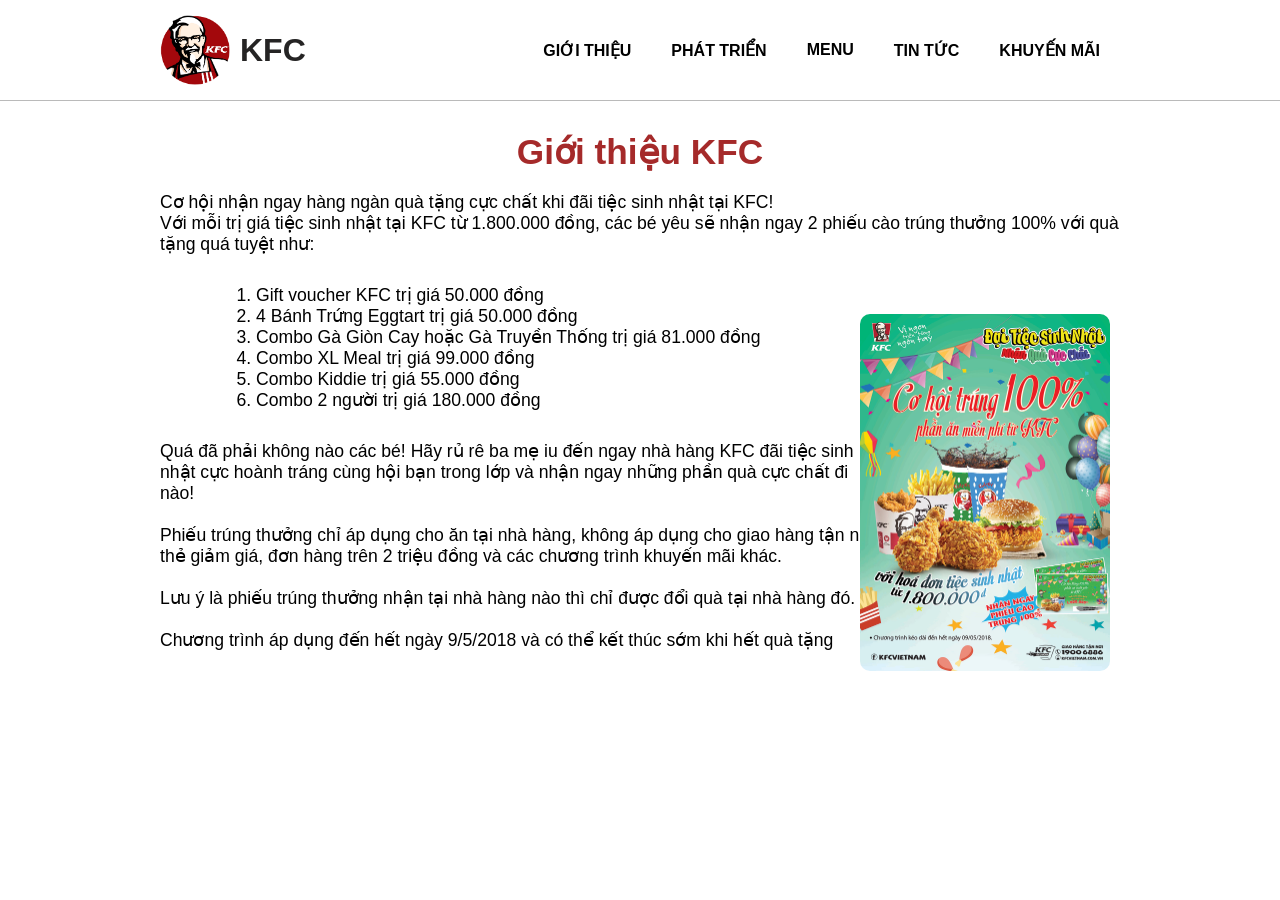
<file: views/news.html>
<!DOCTYPE html><html lang="en"><head><meta charset="UTF-8"><meta name="viewport" content="width=device-width,initial-scale=1"><link rel="icon" type="image/x-icon" href="../img/favicon.png"><title>KFC</title><link rel="stylesheet" href="../css/style.min.css"><link rel="stylesheet" href="../css/styleNews.min.css"></head><body><!-- HEADER --><div class="header"><div class="header__content"><div class="header__logo"><a href="../index.html"><img src="../img/logo.png" alt=""><h1>KFC</h1></a></div><ul class="nav__list"><li><a href="../index.html#intro" onclick="openTabTarget(&#34;intro&#34;,&#34;btn__intro&#34;)">Giới thiệu</a></li><li><a href="../index.html#histories" onclick="openTabTarget(&#34;histories&#34;,&#34;btn__history&#34;)">Phát triển</a></li><li><a href="../index.html#menu">Menu</a></li><li><a href="./news.html">Tin Tức</a></li><li><a href="./promotion.html">Khuyến Mãi</a></li></ul></div></div><div class="news"><h1>Giới thiệu KFC</h1><p>Cơ hội nhận ngay hàng ngàn quà tặng cực chất khi đãi tiệc sinh nhật tại KFC!<br>Với mỗi trị giá tiệc sinh nhật tại KFC từ 1.800.000 đồng, các bé yêu sẽ nhận ngay 2 phiếu cào trúng thưởng 100% với quà tặng quá tuyệt như:</p><ul><li>Gift voucher KFC trị giá 50.000 đồng</li><li>4 Bánh Trứng Eggtart trị giá 50.000 đồng</li><li>Combo Gà Giòn Cay hoặc Gà Truyền Thống trị giá 81.000 đồng</li><li>Combo XL Meal trị giá 99.000 đồng</li><li>Combo Kiddie trị giá 55.000 đồng</li><li>Combo 2 người trị giá 180.000 đồng</li></ul><p>Quá đã phải không nào các bé! Hãy rủ rê ba mẹ iu đến ngay nhà hàng KFC đãi tiệc sinh nhật cực hoành tráng cùng hội bạn trong lớp và nhận ngay những phần quà cực chất đi nào!<br><br>Phiếu trúng thưởng chỉ áp dụng cho ăn tại nhà hàng, không áp dụng cho giao hàng tận nơi, thẻ giảm giá, đơn hàng trên 2 triệu đồng và các chương trình khuyến mãi khác.<br><br>Lưu ý là phiếu trúng thưởng nhận tại nhà hàng nào thì chỉ được đổi quà tại nhà hàng đó.<br><br>Chương trình áp dụng đến hết ngày 9/5/2018 và có thể kết thúc sớm khi hết quà tặng</p><img src="../img/poster.jpg" alt="" style="object-fit:cover"></div></body></html>
</file>
<file: css/style.min.css>
html{font-family:Arial,Helvetica,sans-serif;font-size:16px;scroll-behavior:smooth}*{padding:0;margin:0}body{position:relative}.header{width:100%;padding:15px 0;border-bottom:1px solid rgba(0,0,0,.271)}.header__content{width:75%;margin:0 auto;display:flex;justify-content:space-between;align-items:center}.header__content .header__logo a{display:flex;justify-content:center;align-items:center;text-decoration:none;color:#252424}.header__content .header__logo a img{width:70px;height:70px;margin-right:10px}.header__content .nav__list{list-style:none;display:flex}.header__content .nav__list li a{position:relative;text-decoration:none;font-size:1rem;text-transform:uppercase;font-weight:700;margin:0 20px;color:#000}.header__content .nav__list li a::after{content:"";position:absolute;height:1px;width:0;bottom:-5px;right:50%;background-color:#000;transition:all .5s}.header__content .nav__list li a::before{content:"";position:absolute;height:1px;width:0;bottom:-5px;left:50%;background-color:#000;transition:all .5s}.header__content .nav__list li a:hover::after,.header__content .nav__list li a:hover::before{width:50%;transition:all .5s}.our__story{height:500px;background-image:url(../img/our-story.jpg);background-size:cover;background-position:center}.tab{background-color:#f8f7f5;width:100%;display:flex;align-items:center;flex-direction:column}.tab .tab__body{width:70%;background-color:#fff;display:flex;align-items:center;flex-direction:column;padding:50px 20px}.tab button{background-color:inherit;float:left;border:none;outline:0;cursor:pointer;padding:14px 16px;font-size:1rem;text-transform:uppercase;color:#535151;position:relative}.tab button.active::after{position:absolute;content:"";height:2px;width:100%;background-color:red;bottom:10px;left:0}.tab button:hover{font-weight:700;color:#000}.tab button:hover::after{position:absolute;content:"";height:2px;width:100%;background-color:red;bottom:10px;left:0}.tab__content{width:100%;height:600px}.tab__content .tab__item{display:none}.tab__item{text-align:center}.tab__item h1{font-size:2.57rem;line-height:3.57rem;font-weight:700}.tab__item .intro__body{display:flex;padding:20px 0}.tab__item .intro__body p{text-align:left;font-size:1.14rem;line-height:1.71rem}.tab__item .intro__body img{object-fit:cover;object-position:center;height:30%}.history__body{display:flex;justify-content:space-around;align-items:center;margin-top:20px}.history__body ul li{list-style:none;text-align:left;line-height:3rem;margin-left:20px;font-size:1.2rem;font-style:italic}.menu{display:flex;flex-direction:column;justify-content:center;align-items:center;margin:30px 0}.menu table,td,tr{border:1px solid #000;padding:10px}.menu tr{height:70px}.menu tr:nth-child(1){text-align:center;font-weight:700;background-color:#faebd7}.menu table{width:75%;border-collapse:collapse;margin-top:30px}.green__tea{text-align:right;background-image:url(../img/greentea.jpg)}.black__tea{text-align:center;background-image:url(../img/blacktea.jpg)}.olong__tea{background-image:url(../img/olongtea.jpg)}.fruit__tea{text-align:center;background-image:url(../img/fruit.jpg)}.milk__tea{text-align:center;background-image:url(../img/milktea.png)}.fruit__tea,.green__tea,.olong__tea{background-size:cover}.black__tea,.milk__tea{background-size:auto}.popup-scroll-top{position:fixed;right:100px;bottom:50px;width:50px;height:50px;display:flex;justify-content:center;align-items:center;background-color:rgba(231,120,120,.7);border-radius:50%;cursor:pointer;transition:all .5s}.popup-scroll-top a{display:flex;justify-content:center;align-items:center;width:100%;height:100%;text-decoration:none;color:bisque;transition:all .5s}.popup-scroll-top:hover a{color:#000}.popup-scroll-top:hover{transform:translateY(-10px);background-color:rgba(231,120,120,1)}
</file>
<file: css/styleNews.min.css>
*{padding:0;margin:0}body{padding-bottom:30px}.news{margin:0 auto;display:flex;flex-direction:column;margin-top:30px;width:75%;font-size:1.1rem;position:relative}.news h1{color:brown;text-align:center;margin-bottom:20px}.news ul{padding-left:10%;margin:30px 0}.news ul li{list-style:decimal}.news img{width:250px;height:auto;margin-top:20px;border-radius:10px;position:absolute;right:10px;bottom:-20px;animation-name:zoomInOut;animation-duration:1s;animation-timing-function:ease;animation-iteration-count:infinite;animation-direction:alternate}@keyframes zoomInOut{0%{transform:scale(1);box-shadow:0 0 10px #f0fc00}100%{transform:scale(1.1);box-shadow:0 0 10px brown}}.news p:last-of-type{width:75%}
</file>
